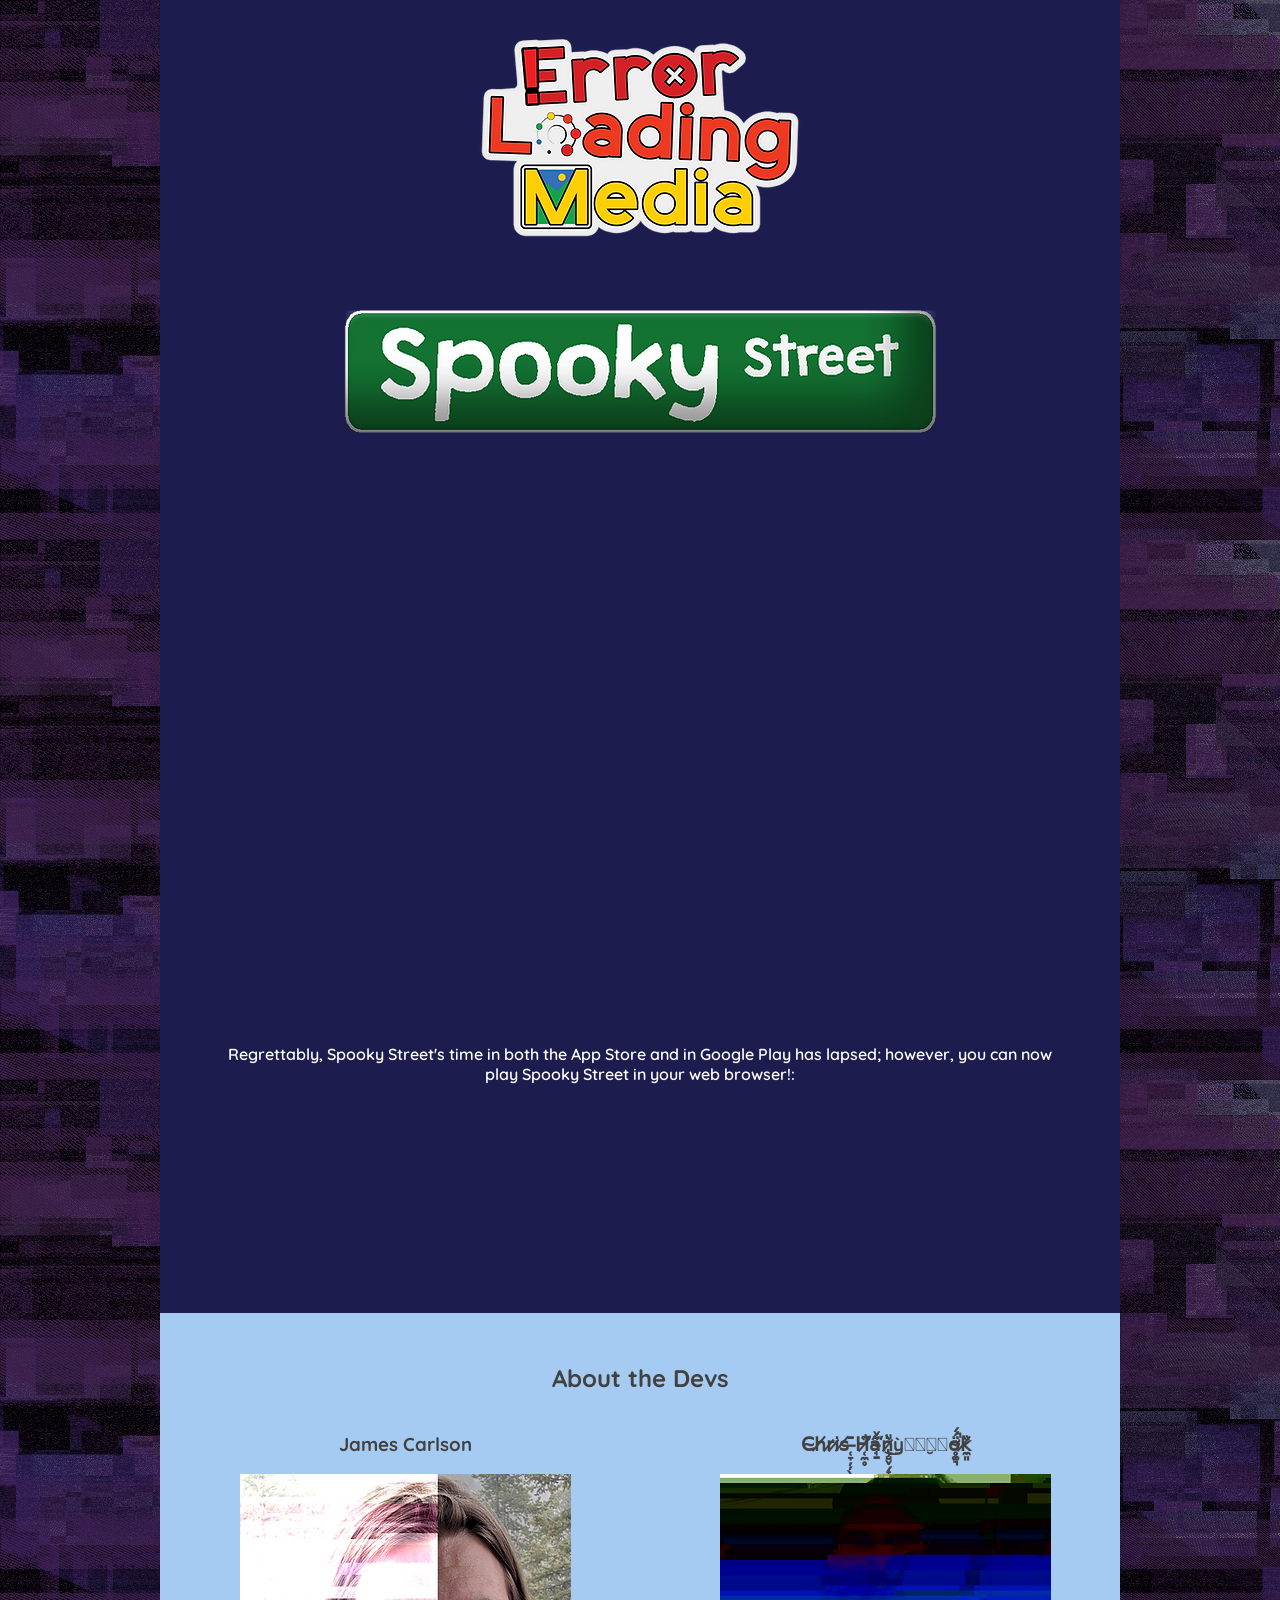
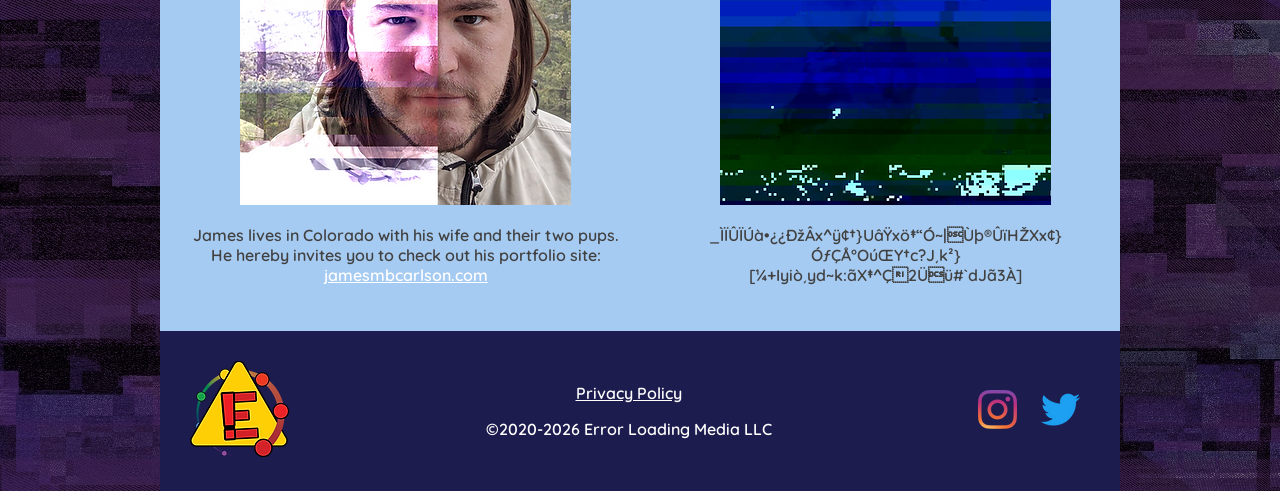
<file: index.html>
<!DOCTYPE html>
<html lang="en">
  <head>
    <meta charset="UTF-8" />
    <meta name="viewport" content="width=device-width, initial-scale=1.0" />
    <meta name="author" content="Error Loading Media LLC" />
    <link rel="preconnect" href="https://fonts.googleapis.com">
    <link rel="preconnect" href="https://fonts.gstatic.com" crossorigin>
    <link href="https://fonts.googleapis.com/css2?family=Quicksand:wght@300..700&display=swap" rel="stylesheet">
    <link href="https://fonts.googleapis.com/css2?family=Oswald:wght@200..700&family=Quicksand:wght@300..700&display=swap" rel="stylesheet">
    <link rel="stylesheet" href="./static/main.css" />
    <link rel="icon" type="image/x-icon" href="static/images/elm_icon.png">
    <title>Error Loading Media</title>
  </head>
  <body>
    <main>
        <img src="static/images/elm_logo.png">
        <img src="static/images/spooky_logo.png">
        <iframe class="youtube" frameborder="0" allowfullscreen="" allow="accelerometer; autoplay; clipboard-write; encrypted-media; gyroscope; picture-in-picture; web-share" referrerpolicy="strict-origin-when-cross-origin" title="Spooky Street Trailer" src="https://www.youtube-nocookie.com/embed/QU5uicUfybI"></iframe>
        <p>Regrettably, Spooky Street's time in both the App Store and in Google Play has lapsed; however, you can now play Spooky Street in your web browser!:</p>
        <iframe class="itch" frameborder="0" src="https://itch.io/embed/4994510?border_width=2&amp;bg_color=147333&amp;fg_color=ffffff&amp;link_color=f65c0c&amp;border_color=ffffff" height="169"><a href="https://errorloadingmedia.itch.io/spookystreet">Spooky Street by Error Loading Media</a></iframe>
    </main>
    <div class="devs">
        <h2>About the Devs</h2>
        <div class="devs_columns">
            <div class="dev_profile">
                <h3>James Carlson</h3>
                <img src="static/images/james.png">
                <p>James lives in Colorado with his wife and their two pups. He hereby invites you to check out his portfolio site:
                    <br><a href="http://jamesmbcarlson.com">jamesmbcarlson.com</a></p>
            </div>
            <div class="dev_profile">
                <h3>C̴h̸r̷i̷s̸ ̶̜̞̦̦̖̄H̷̜̼̥̒͋̕̕â̵̘̱̈̌̕ǹ̷̢̗̺̬̗̟̎͜ỳ̴͕̮̳̓ơ̴̥͚͉̈́́̚k̸̼͈̏</h3>
                <img src="static/images/chris.png">
                <p>_ÌÏÛÏÚà•¿¿ÐžÂx^ÿ¢†}UâŸxö‡“Ó~|Ùþ®ÛïHŽXx¢}ÓƒÇÅ°OúŒY†c?J¸k²}[¼+Iyiò¸yd~k:ãX‡^Ç2Üü#`dJã3À]</p>
            </div>
        </div>
    </div>
    <footer>
        <div class="icon">
            <a href="#"><img src="static/images/elm_icon.png"></a>
        </div>
        <div class="fine_print">
            <p><a href="policy.html">Privacy Policy</a></p>
            <p>&copy;2020-2026 Error Loading Media LLC</p>
        </div>
        <div class="socials">
            <a href="http://www.instagram.com/error_loading_media" target="_blank"><img src="static/images/social_insta.png"></a>
            <a href="https://www.twitter.com/errorloadmedia" target="_blank"><img src="static/images/social_twit.png"></a>
        </div>
    </footer>
  </body>
  </html>
</file>
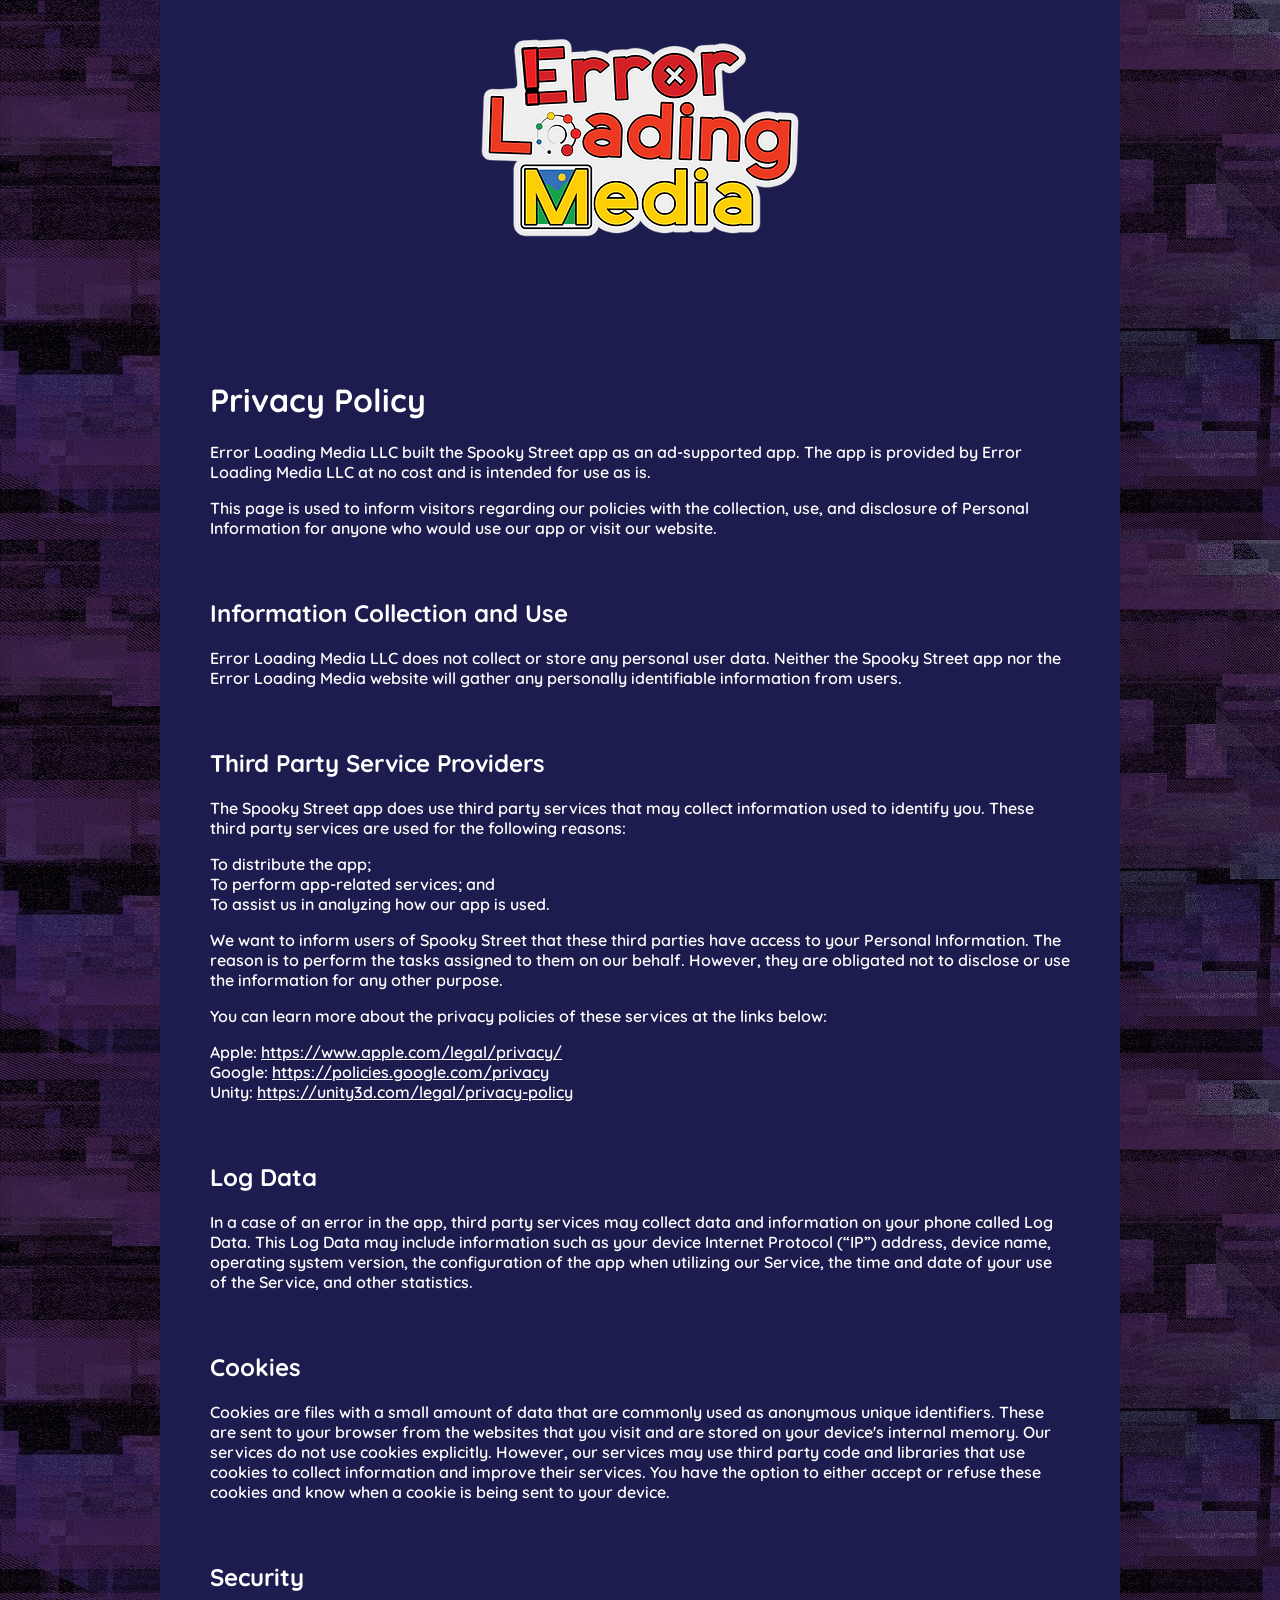
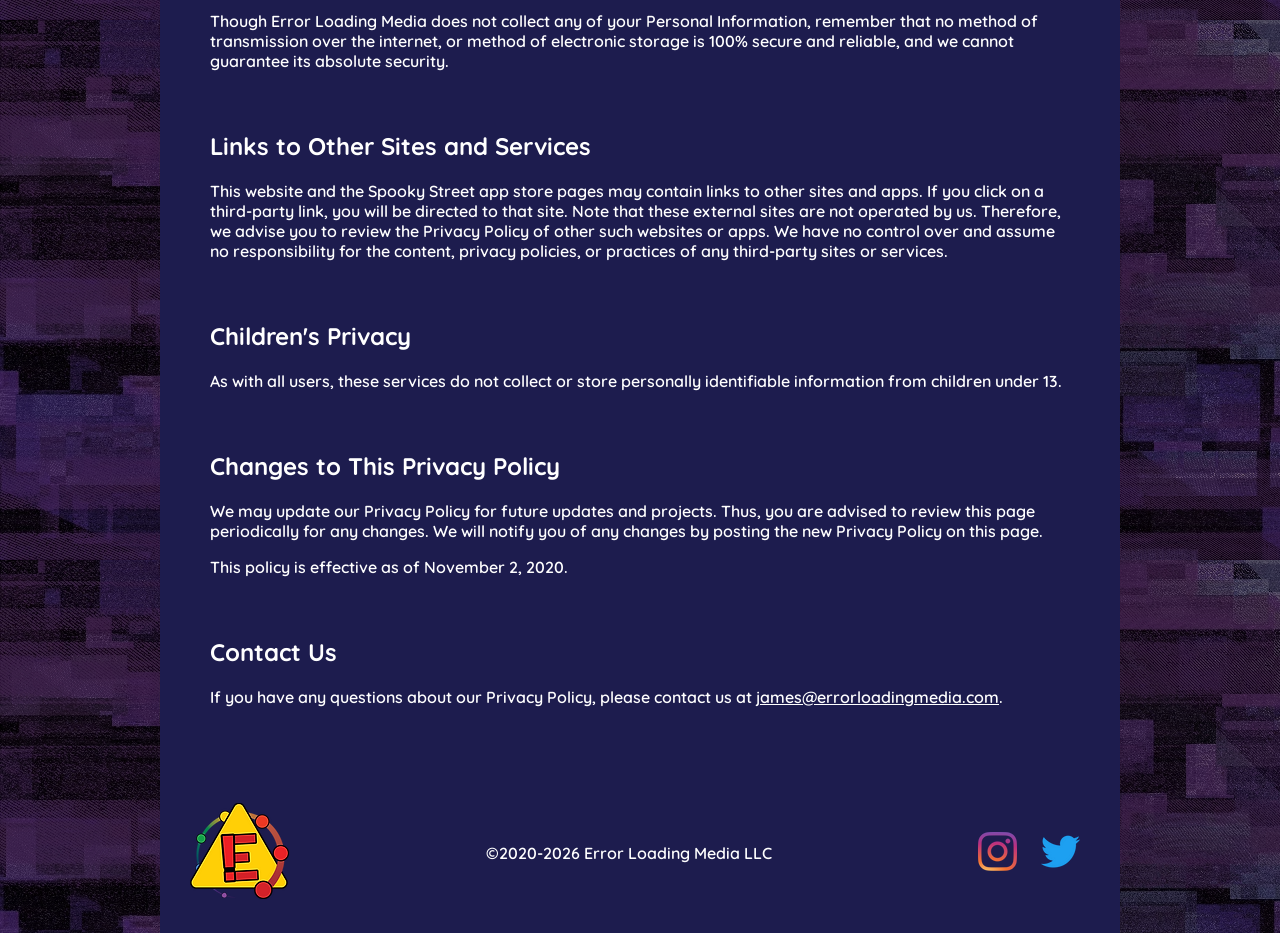
<file: policy.html>
<!DOCTYPE html>
<html lang="en">
  <head>
    <meta charset="UTF-8" />
    <meta name="viewport" content="width=device-width, initial-scale=1.0" />
    <meta name="author" content="Error Loading Media LLC" />
    <link rel="preconnect" href="https://fonts.googleapis.com">
    <link rel="preconnect" href="https://fonts.gstatic.com" crossorigin>
    <link href="https://fonts.googleapis.com/css2?family=Quicksand:wght@300..700&display=swap" rel="stylesheet">
    <link href="https://fonts.googleapis.com/css2?family=Oswald:wght@200..700&family=Quicksand:wght@300..700&display=swap" rel="stylesheet">
    <link rel="stylesheet" href="./static/main.css" />
    <link rel="icon" type="image/x-icon" href="static/images/elm_icon.png">
    <title>Error Loading Media</title>
  </head>
  <body>
    <main>
        <a href="index.html"><img src="static/images/elm_logo.png"></a>
    </main>
    <div class="policy">
        <h1>Privacy Policy</h1>
        <p>Error Loading Media LLC built the Spooky Street app as an ad-supported app. The app is provided by Error Loading Media LLC at no cost and is intended for use as is.</p>
        <p>This page is used to inform visitors regarding our policies with the collection, use, and disclosure of Personal Information for anyone who would use our app or visit our website.</p>
        <h2>Information Collection and Use</h2>
        <p>Error Loading Media LLC does not collect or store any personal user data. Neither the Spooky Street app nor the Error Loading Media website will gather any personally identifiable information from users.</p>
        <h2>Third Party Service Providers</h2>
        <p>The Spooky Street app does use third party services that may collect information used to identify you. These third party services are used for the following reasons:</p>
        <p>To distribute the app;
        <br>To perform app-related services; and
        <br>To assist us in analyzing how our app is used.</p>
        <p>We want to inform users of Spooky Street that these third parties have access to your Personal Information. The reason is to perform the tasks assigned to them on our behalf. However, they are obligated not to disclose or use the information for any other purpose.</p>
        <p>You can learn more about the privacy policies of these services at the links below:</p>
        <p>Apple: <a href="https://www.apple.com/legal/privacy/">https://www.apple.com/legal/privacy/</a>
        <br>Google: <a href="https://policies.google.com/privacy">https://policies.google.com/privacy</a>
        <br>Unity: <a href="https://unity3d.com/legal/privacy-policy">https://unity3d.com/legal/privacy-policy</a></p>
        <h2>Log Data</h2>
        <p>In a case of an error in the app, third party services may collect data and information on your phone called Log Data. This Log Data may include information such as your device Internet Protocol (“IP”) address, device name, operating system version, the configuration of the app when utilizing our Service, the time and date of your use of the Service, and other statistics.</p>
        <h2>Cookies</h2>
        <p>Cookies are files with a small amount of data that are commonly used as anonymous unique identifiers. These are sent to your browser from the websites that you visit and are stored on your device's internal memory. Our services do not use cookies explicitly. However, our services may use third party code and libraries that use cookies to collect information and improve their services. You have the option to either accept or refuse these cookies and know when a cookie is being sent to your device.</p>
        <h2>Security</h2>
        <p>Though Error Loading Media does not collect any of your Personal Information, remember that no method of transmission over the internet, or method of electronic storage is 100% secure and reliable, and we cannot guarantee its absolute security.</p>
        <h2>Links to Other Sites and Services</h2>
        <p>This website and the Spooky Street app store pages may contain links to other sites and apps. If you click on a third-party link, you will be directed to that site. Note that these external sites are not operated by us. Therefore, we advise you to review the Privacy Policy of other such websites or apps. We have no control over and assume no responsibility for the content, privacy policies, or practices of any third-party sites or services.</p>
        <h2>Children's Privacy</h2>
        <p>As with all users, these services do not collect or store personally identifiable information from children under 13.</p>
        <h2>Changes to This Privacy Policy</h2>
        <p>We may update our Privacy Policy for future updates and projects. Thus, you are advised to review this page periodically for any changes. We will notify you of any changes by posting the new Privacy Policy on this page.</p>
        <p>This policy is effective as of November 2, 2020.</p>
        <h2>Contact Us</h2>
        <p>If you have any questions about our Privacy Policy, please contact us at <a href="mailto:james@errorloadingmedia.com">james@errorloadingmedia.com</a>.</p>
    </div>
    <footer>
        <div class="icon">
            <a href="index.html"><img src="static/images/elm_icon.png"></a>
        </div>
        <div class="fine_print">
            <p>&copy;2020-2026 Error Loading Media LLC</p>
        </div>
        <div class="socials">
            <a href="http://www.instagram.com/error_loading_media" target="_blank"><img src="static/images/social_insta.png"></a>
            <a href="https://www.twitter.com/errorloadmedia" target="_blank"><img src="static/images/social_twit.png"></a>
        </div>
    </footer>
  </body>
  </html>
</file>
<file: static/main.css>
html {
    background-image: url("./images/bg.jpg");
    background-color: #00000085;
    background-blend-mode:multiply;

    font-family: "Quicksand", sans-serif;
    font-weight:600;

    overscroll-behavior: none;
}

body {
    
    height: 100%;
    width: 960px;
    margin: 0 auto;

    background-color: #1D1C4E;
    color: white;

}

main {
    display: flex;
    flex-direction: column;
    align-items: center;

    text-align: center;

    padding-bottom: 30px;
}

main img {
    max-width: 100;
    height: auto;
    margin: 30px auto;
}

.youtube {
    width: 90%;
    aspect-ratio: 16/9;
    height:auto;
    margin: 30px auto;
}

.itch {
    width: 554px;
}

main p {
    margin: 30px 60px;
}

a {
    color: white;
}

.devs {
    background-color: #A6CBF2;
    
    display: flex;
    flex-direction: column;
    align-items: center;

    text-align: center;

    color: #414141;

    padding-top: 30px;
}

.devs_columns {
    display: flex;
    flex-direction: row;
}

.dev_profile {
    padding: 0px 30px 30px;
}

footer {
    display: flex;
    flex-direction: row;
    justify-content: space-between;
    align-items: center;
    padding: 30px;
}

.fine_print {
    text-align: center;
}

.socials img {
    margin: 10px;
}

.policy {
    text-align: left;
    padding: 50px;
}

.policy h2 {
    margin-top: 60px;
}

@media screen and (max-width: 959px) {
    body {
        width: 100%;
    }

    main p {
        margin: 30px 50px;
    }

    .dev_profile p {
        padding: 0px 50px;
    }

    img {
        max-width: 75vw;
    }

    .devs_columns {
        flex-direction: column;
    }

    footer {
        flex-direction: column;
    }
}

@media screen and (max-width: 720px) {
    .itch {
        width: 210px;
    }
}
</file>
